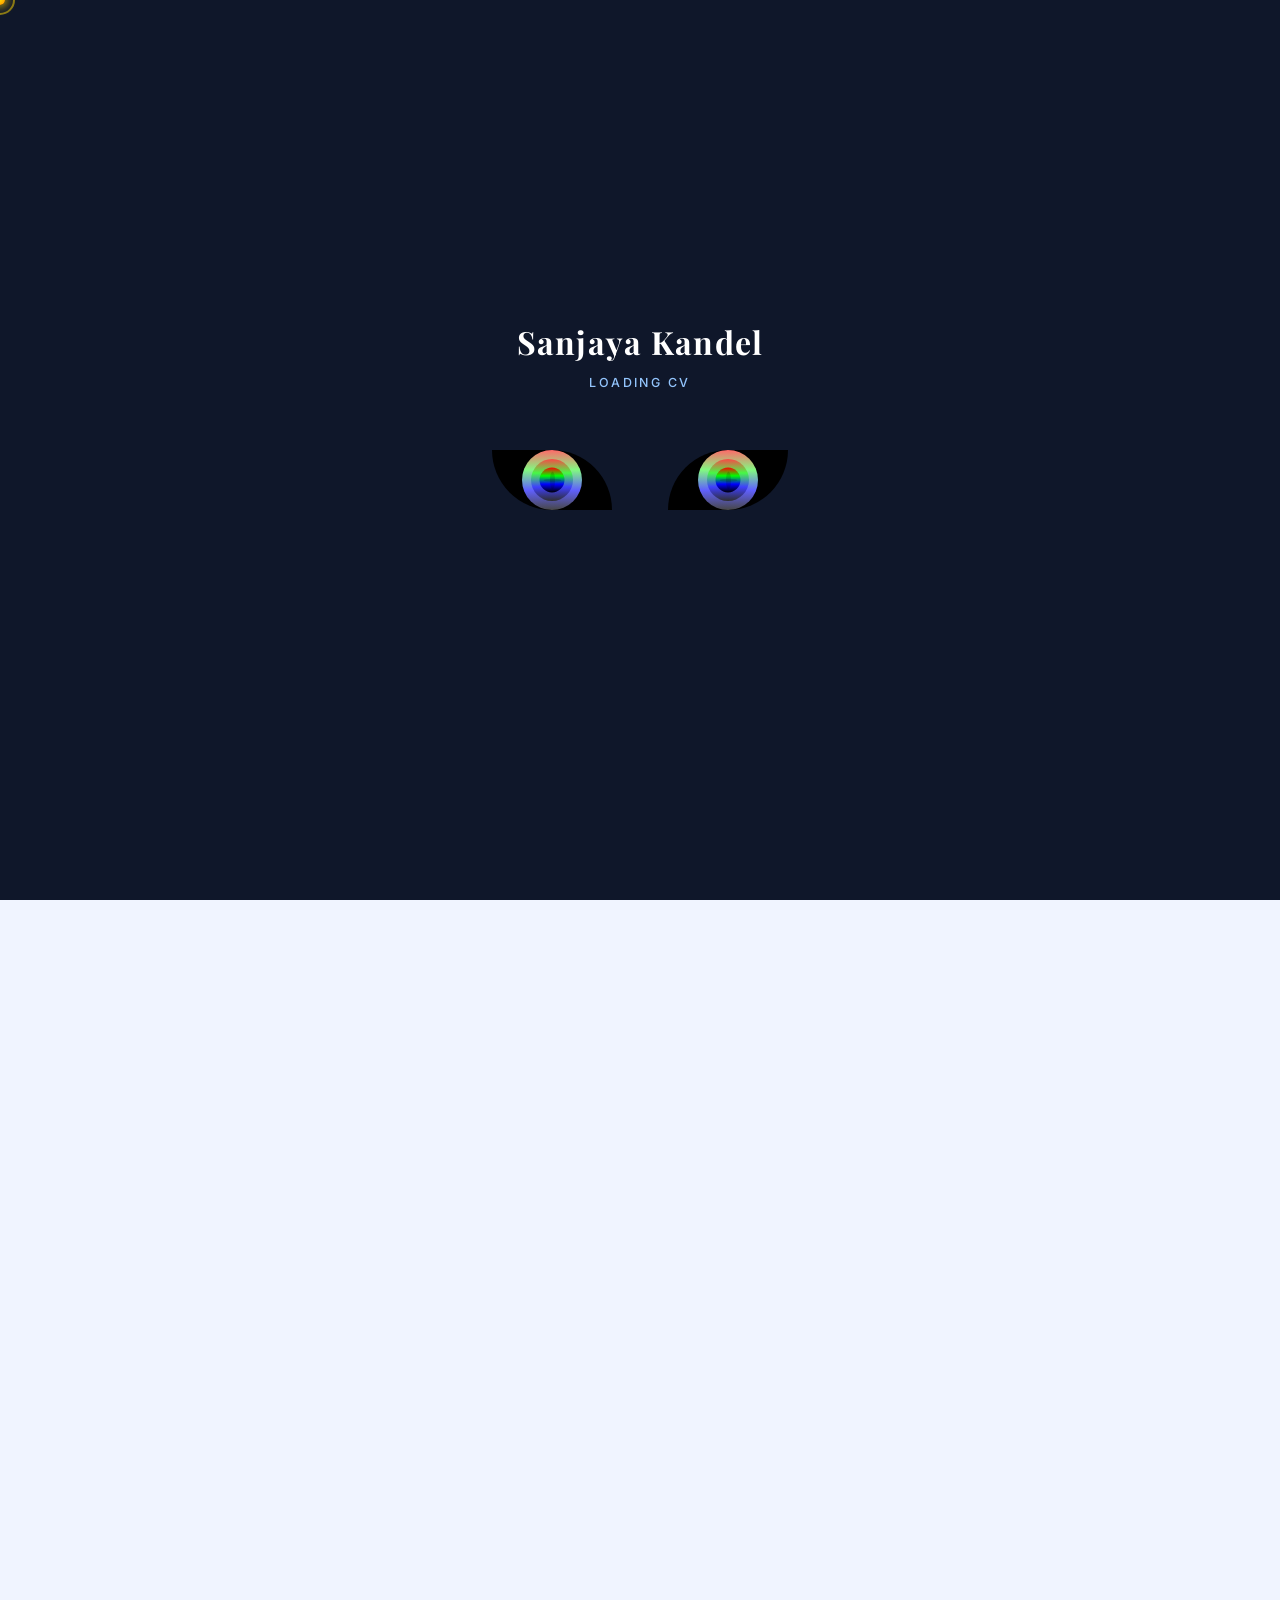
<file: site/cv/cv.html>
<!DOCTYPE html>
<html lang="en">
<head>
  <meta charset="UTF-8">
  <meta name="viewport" content="width=device-width, initial-scale=1.0">
  <title>Sanjaya Kandel — CV</title>
  <link rel="preconnect" href="https://fonts.googleapis.com">
  <link rel="preconnect" href="https://fonts.gstatic.com" crossorigin>
  <link href="https://fonts.googleapis.com/css2?family=Inter:wght@300;400;500;600;700;800&family=Playfair+Display:wght@700;800&display=swap" rel="stylesheet">
  <link rel="stylesheet" href="cv.css">
</head>
<body>

  <!-- CURSOR -->
  <div class="cursor-dot" id="cursorDot"></div>
  <div class="cursor-ring" id="cursorRing"></div>

  <!-- TOAST -->
  <div class="toast" id="toast">⬇️ Generating your PDF…</div>

  <!-- LOADING SCREEN -->
  <div id="loading-screen">
    <p class="loading-title">Sanjaya Kandel</p>
    <p class="loading-sub">Loading CV</p>
    <div id="div1">
      <div id="l">
        <div class="pupil"><div class="p5"><div class="pupl2"><div class="pupil3"></div><div class="pupil4"></div></div></div></div>
      </div>
      <div id="m">
        <div class="pupil"><div class="p5"><div class="pupl2"><div class="pupil3"></div><div class="pupil4"></div></div></div></div>
      </div>
    </div>
    <div class="loader"></div>
  </div>

  <!-- CV -->
  <div class="cv-container" id="resume">

    <!-- HEADER -->
    <header class="header">
      <div class="header-inner">
        <div class="profile-photo">
          <img src="img/professional.jpeg" alt="Sanjaya Kandel" onerror="this.style.display='none';this.parentElement.classList.add('no-photo')">
          <div class="photo-placeholder">SK</div>
        </div>
        <div class="profile-info">
          <div class="name-block">
            <h1>Sanjaya Kandel</h1>
            <span class="title-tag">BSc. CSIT Student &amp; Full-Stack Developer</span>
          </div>
          <p class="bio">
            A tech-driven creator based in Bharatpur, Nepal — building modern web apps,
            AI-integrated systems, and sleek digital experiences. I blend strong engineering
            with sharp design sense, from Django backends to pixel-perfect UIs, driven by
            curiosity and a love for making things that matter.
          </p>
          <div class="badges">
            <span class="badge">🌏 Full Stack Developer </span>
            <span class="badge">🤖 AI Builder</span>
            <span class="badge">🎨 UI/UX Designer</span>
            <span class="badge">🎬 Video Editor</span>
            <span class="badge">📐 Graphic Designer</span>
            <span class="badge">🎸 Musician</span>
          </div>
          <div class="header-links">
            <a href="https://www.kandelsanjaya.com.np" target="_blank" class="header-link">🌐 kandelsanjaya.com.np</a>
            <a href="mailto:kandelsanjaya7@gmail.com" class="header-link">✉️ kandelsanjaya7@gmail.com</a>
            
          </div>
        </div>
      </div>
    </header>

    <!-- BODY -->
    <div class="body-grid">

      <!-- SIDEBAR -->
      <aside class="sidebar">

        <section class="section">
          <h2 class="section-title">Skills</h2>
          <div class="skills-group">
            <p class="skill-label">Frontend</p>
            <span class="skill">HTML</span>
            <span class="skill">CSS</span>
            <span class="skill">JavaScript</span>
            <span class="skill">React</span>
          </div>
          <div class="skills-group">
            <p class="skill-label">Backend</p>
            <span class="skill">Python</span>
            <span class="skill">Django</span>
            <span class="skill">Flask</span>
            <span class="skill">Node.js</span>
          </div>
          <div class="skills-group">
            <p class="skill-label">Tools &amp; Design</p>
            <span class="skill">Git / GitHub</span>
            <span class="skill">Photoshop</span>
            <span class="skill">Adobe XD</span>
            <span class="skill">UI/UX Design</span>
            <span class="skill">Video Editing</span>
            <span class="skill">AI Tools</span>
          </div>
        </section>

        <section class="section">
          <h2 class="section-title">Education</h2>

          <div class="edu-item">
            <div class="edu-year">2023–Present</div>
            <div class="edu-body">
              <strong>BSc. CSIT</strong>
              <span class="edu-sub">4th Semester · Bharatpur, Nepal</span>
            </div>
          </div>

          <div class="edu-item">
            <div class="edu-year">2023</div>
            <div class="edu-body">
              <strong>12th — Science (10+2)</strong>
              <span class="edu-sub">Janak Secondary School, Gaindakot</span>
              
            </div>
          </div>

          <div class="edu-item">
            <div class="edu-year">2022</div>
            <div class="edu-body">
              <strong>11th — Science (10+2)</strong>
              <span class="edu-sub">Janak Secondary School, Gaindakot</span>
            
            </div>
          </div>

          <div class="edu-item">
            <div class="edu-year">2021</div>
            <div class="edu-body">
              <strong>10th — SEE</strong>
              <span class="edu-sub">Janak Secondary School, Gaindakot</span>
             
            </div>
          </div>

          <div class="edu-item">
            <div class="edu-year">2019</div>
            <div class="edu-body">
              <strong>8th — Basic Level</strong>
              <span class="edu-sub">Shree Bhimsen Secondary School, Baglung</span>
              
            </div>
          </div>
        </section>

        <section class="section">
          <h2 class="section-title">Languages</h2>
          <div class="lang-item"><span>English</span><div class="lang-bar"><div class="lang-fill" style="width:85%"></div></div></div>
          <div class="lang-item"><span>Nepali</span><div class="lang-bar"><div class="lang-fill" style="width:100%"></div></div></div>
          <div class="lang-item"><span>Hindi</span><div class="lang-bar"><div class="lang-fill" style="width:75%"></div></div></div>
        </section>

        <section class="section">
          <h2 class="section-title">Interests</h2>
          <div class="interest-grid">
            <span class="interest">🎵 Music</span>
            <span class="interest">✍️ Writing</span>
            <span class="interest">🎮 Gaming</span>
            <span class="interest">📖 Reading</span>
            <span class="interest">✈️ Travelling</span>
            <span class="interest">🎬 Video Editing</span>
            <span class="interest">🎸 Guitar</span>
            <span class="interest">🥁 Madal</span>
          </div>
        </section>
  </aside>

      <!-- MAIN -->
      <main class="main">

        <section class="section">
          <h2 class="section-title">Career Objective</h2>
          <p class="objective-text">
            To build innovative software products and contribute to impactful technology
            solutions while growing as a full-stack developer. I aim to merge clean engineering
            with thoughtful visual craft — creating digital experiences that are both technically
            excellent and beautifully designed.
          </p>
        </section>

        <section class="section">
          <h2 class="section-title">Projects</h2>

          <div class="project">
            <div class="project-header">
              <h4>Portfolio Website</h4>
              <span class="project-tag">Flask · Django · Claude AI</span>
            </div>
            <p>Personal portfolio showcasing projects, skills, and professional work — built with Flask and Django, with integrated Claude AI features for interactive experiences.</p>
            <a href="https://portfolio.kandelsanjaya7.workers.dev" target="_blank" class="project-link">🔗 portfolio.kandelsanjaya7.workers.dev</a>
          </div>

          <div class="project">
            <div class="project-header">
              <h4>Smart College ERP System</h4>
              <span class="project-tag">Flask · SQLite · SaaS</span>
            </div>
            <p>Full-featured College ERP with role-based dashboards for Admin, Teacher, and Student — featuring SaaS-style dark/light theming and multi-role access control.</p>
          </div>

          <div class="project">
            <div class="project-header">
              <h4>AI Social Media Platform</h4>
              <span class="project-tag">AI · Concept</span>
            </div>
            <p>Conceptualized a social platform integrating AI chatbots, personalized recommendations, image recognition, and content generation at scale.</p>
          </div>

          <div class="project">
            <div class="project-header">
              <h4>X (Twitter) Clone</h4>
              <span class="project-tag">Full-Stack</span>
            </div>
            <p>Designed and developed a social networking platform inspired by X/Twitter with modern UI patterns, real-time feed, and user authentication.</p>
          </div>

          <div class="project">
            <div class="project-header">
              <h4>Rock Paper Scissors Multiplayer</h4>
              <span class="project-tag">JavaScript · Multiplayer</span>
            </div>
            <p>Online multiplayer game with live scoring, hotspot gameplay, and a polished responsive UI — supporting real-time sessions across devices.</p>
          </div>

          <div class="project">
            <div class="project-header">
              <h4>Interactive Birthday Website</h4>
              <span class="project-tag">Creative · Animation</span>
            </div>
            <p>Animated greeting website with meteor effects, envelopes, balloons, stars, and falling petals — a personal creative project showcasing advanced CSS/JS animation.</p>
          </div>

        </section>

        <section class="section">
          <h2 class="section-title">Experience</h2>

          <div class="exp-item">
            <div class="exp-header">
              <div>
                <h4>Founder &amp; Creative Lead</h4>
                <span class="exp-org">DASA — Graphics Design &amp; Video Editing Company</span>
              </div>
              <span class="exp-date">2022 — Present</span>
            </div>
            <ul class="exp-list">
              <li>Founder and operate a creative agency specializing in graphic design and video production.</li>
              <li>Designed social media branding, marketing materials, and visual identities for clients.</li>
              <li>Produced video editing projects using professional-grade tools and workflows.</li>
              <li>Built modern websites and portfolio solutions for clients from scratch.</li>
            </ul>
          </div>

        </section>

        <section class="section">
          <h2 class="section-title">Creative &amp; Artistic Pursuits</h2>
          <div class="arts-grid">
            <div class="art-card">
              <span class="art-icon">✍️</span>
              <div>
                <strong>Poetry &amp; Writing</strong>
                <p>Writes poems, short stories, and dramatic scripts — exploring emotion through creative prose.</p>
              </div>
            </div>
            <div class="art-card">
              <span class="art-icon">🎸</span>
              <div>
                <strong>Music</strong>
                <p>Sings and plays guitar, harmonium, and madal — trained in both classical and contemporary styles.</p>
              </div>
            </div>
            <div class="art-card">
              <span class="art-icon">🎬</span>
              <div>
                <strong>Content Creation</strong>
                <p>Occasionally creates YouTube videos — blending storytelling, editing, and digital production skills.</p>
              </div>
            </div>
          </div>
        </section>

      </main>
    </div>
  </div>

  <!-- DOWNLOAD BUTTON -->
  <div class="download-wrap">
    <div class="dl-container">
      <label class="dl-label" id="dlLabel">
        <input type="checkbox" class="dl-input" id="dlInput">
        <span class="dl-circle">
          <svg class="dl-icon" aria-hidden="true" xmlns="http://www.w3.org/2000/svg" fill="none" viewBox="0 0 24 24">
            <path stroke="currentColor" stroke-linecap="round" stroke-linejoin="round" stroke-width="1.5" d="M12 19V5m0 14-4-4m4 4 4-4"></path>
          </svg>
          <div class="dl-square"></div>
        </span>
        <p class="dl-title">Download</p>
        <p class="dl-title">Done ✓</p>
      </label>
    </div>
  </div>

  <script src="cv.js"></script>
</body>
</html>
</file>
<file: site/cv/cv.css>
/* ===== RESET & BASE ===== */
*, *::before, *::after {
  margin: 0;
  padding: 0;
  box-sizing: border-box;
}

:root {
  --blue-deep:    #0f172a;
  --blue-mid:     #1e3a8a;
  --blue-brand:   #2563eb;
  --blue-light:   #93c5fd;
  --blue-pale:    #e0e7ff;
  --blue-bg:      #f0f4ff;
  --surface:      #ffffff;
  --surface-2:    #f8fafc;
  --border:       #e2e8f0;
  --text-1:       #0f172a;
  --text-2:       #334155;
  --text-3:       #64748b;
  --accent:       #2563eb;
  --gold:         #fbbf24;

  --ff-display: 'Playfair Display', Georgia, serif;
  --ff-body:    'Inter', 'Segoe UI', sans-serif;
}

body {
  background: var(--blue-bg);
  padding: 32px 20px 80px;
  color: var(--text-2);
  font-family: var(--ff-body);
  cursor: none;
  min-height: 100vh;
}

/* ===== CUSTOM CURSOR ===== */
.cursor-dot {
  width: 10px;
  height: 10px;
  background: radial-gradient(circle, #ffd700, #ff8c00);
  border-radius: 50%;
  position: fixed;
  top: 0; left: 0;
  pointer-events: none;
  z-index: 99999;
  transform: translate(-50%, -50%);
  transition: transform 0.05s ease;
  box-shadow: 0 0 8px 3px rgba(255,215,0,0.6);
}

.cursor-ring {
  width: 30px;
  height: 30px;
  border: 2px solid rgba(255,215,0,0.5);
  border-radius: 50%;
  position: fixed;
  top: 0; left: 0;
  pointer-events: none;
  z-index: 99998;
  transform: translate(-50%, -50%);
  transition: left 0.12s ease, top 0.12s ease,
              width 0.2s ease, height 0.2s ease,
              border-color 0.2s ease;
}

.spark {
  position: fixed;
  pointer-events: none;
  z-index: 99997;
  border-radius: 50%;
  animation: sparkFade 0.8s ease-out forwards;
  transform: translate(-50%, -50%);
}

@keyframes sparkFade {
  0%   { opacity: 1; transform: translate(-50%, -50%) scale(1); }
  100% { opacity: 0; transform: translate(calc(-50% + var(--dx)), calc(-50% + var(--dy))) scale(0); }
}

/* ===== LOADING SCREEN ===== */
#loading-screen {
  position: fixed;
  inset: 0;
  background: var(--blue-deep);
  z-index: 99990;
  display: flex;
  flex-direction: column;
  align-items: center;
  justify-content: center;
  gap: 32px;
  transition: opacity 0.6s ease, visibility 0.6s ease;
}

#loading-screen.hidden {
  opacity: 0;
  visibility: hidden;
}

.loading-title {
  color: #fff;
  font-family: var(--ff-display);
  font-size: 2rem;
  font-weight: 700;
  letter-spacing: 0.04em;
}

.loading-sub {
  color: var(--blue-light);
  font-size: 0.78rem;
  letter-spacing: 0.2em;
  text-transform: uppercase;
  margin-top: -20px;
  font-weight: 500;
}

/* ===== EYE LOADER ===== */
#div1 {
  display: flex;
  align-items: center;
  justify-content: center;
  width: 100%;
}

@keyframes animateHeight {
  0%   { height: 0px; }
  50%  { height: 50px; }
}

#l, #m {
  width: 120px;
  height: 60px;
  position: relative;
  overflow: hidden;
  background: #000;
  border-radius: 0px 180px 0px 180px;
  animation: animateHeight 1s infinite alternate-reverse;
  margin: 28px;
}
#m { border-radius: 180px 0px 180px 0px; }

.pupil, .pupl2, .pupil3, .pupil4, .p5 {
  overflow: hidden;
  width: 50px; height: 50px;
  border-radius: 50%;
  position: absolute;
  top: 50%; left: 50%;
  transform: translate(-50%, -50%);
  background: rgba(0,0,0,0.15);
}
.pupil { width: 60px; height: 60px; background: linear-gradient(rgb(255,105,105), rgb(129,249,129), rgb(96,96,255), #474747); }
.p5    { width: 42px; height: 42px; background: linear-gradient(rgb(252,71,71), rgb(70,249,70), rgb(63,63,254), #2f2f2f); }
.pupl2 { width: 25px; height: 25px; background: linear-gradient(rgb(255,2,2), rgb(0,255,0), rgb(0,0,255), #000); }
.pupil3 { width: 5px; height: 18px; }
.pupil4 { width: 18px; height: 3.5px; overflow: visible; }

/* ===== ROLLING BALLS ===== */
.loader {
  --ballcolor: #f2f2f2;
  width: 10px; height: 10px;
  left: -120px;
  border-radius: 50%;
  position: relative;
  color: var(--ballcolor);
  animation: shadowRolling 2s linear infinite;
}
@keyframes shadowRolling {
  0%   { box-shadow: 0px 0 #fff0, 0px 0 #fff0, 0px 0 #fff0, 0px 0 #fff0; }
  12%  { box-shadow: 100px 0 var(--ballcolor), 0px 0 #fff0, 0px 0 #fff0, 0px 0 #fff0; }
  25%  { box-shadow: 110px 0 var(--ballcolor), 100px 0 var(--ballcolor), 0px 0 #fff0, 0px 0 #fff0; }
  36%  { box-shadow: 120px 0 var(--ballcolor), 110px 0 var(--ballcolor), 100px 0 var(--ballcolor), 0px 0 #fff0; }
  50%  { box-shadow: 130px 0 var(--ballcolor), 120px 0 var(--ballcolor), 110px 0 var(--ballcolor), 100px 0 var(--ballcolor); }
  62%  { box-shadow: 200px 0 #fff0, 130px 0 var(--ballcolor), 120px 0 var(--ballcolor), 110px 0 var(--ballcolor); }
  75%  { box-shadow: 200px 0 #fff0, 200px 0 #fff0, 130px 0 var(--ballcolor), 120px 0 var(--ballcolor); }
  87%  { box-shadow: 200px 0 #fff0, 200px 0 #fff0, 200px 0 #fff0, 130px 0 var(--ballcolor); }
  100% { box-shadow: 200px 0 #fff0, 200px 0 #fff0, 200px 0 #fff0, 200px 0 #fff0; }
}

/* ===== CV CONTAINER ===== */
.cv-container {
  max-width: 1140px;
  margin: 0 auto;
  background: var(--surface);
  border-radius: 24px;
  overflow: hidden;
  box-shadow: 0 20px 60px rgba(15,23,42,0.14), 0 4px 16px rgba(15,23,42,0.06);
  opacity: 0;
  transform: translateY(24px);
  transition: opacity 0.7s ease 0.2s, transform 0.7s ease 0.2s;
}

.cv-container.visible {
  opacity: 1;
  transform: translateY(0);
}

/* ===== HEADER ===== */
.header {
  background: linear-gradient(135deg, #0f172a 0%, #1e293b 50%, #1e3a8a 100%);
  color: #fff;
  padding: 48px 52px;
  position: relative;
  overflow: hidden;
}

.header::before {
  content: '';
  position: absolute;
  top: -80px; right: -80px;
  width: 320px; height: 320px;
  border-radius: 50%;
  background: radial-gradient(circle, rgba(37,99,235,0.25), transparent 70%);
  pointer-events: none;
}

.header-inner {
  display: flex;
  align-items: center;
  gap: 48px;
  flex-wrap: wrap;
  position: relative;
  z-index: 1;
}

/* Profile photo */
.profile-photo {
  width: 180px;
  height: 180px;
  border-radius: 50%;
  overflow: hidden;
  flex-shrink: 0;
  box-shadow: 0 0 0 5px rgba(255,255,255,0.12), 0 0 48px rgba(37,99,235,0.5);
  animation: float 4.5s ease-in-out infinite;
  position: relative;
  background: var(--blue-mid);
}

.profile-photo img {
  width: 100%; height: 100%;
  object-fit: cover;
}

.photo-placeholder {
  position: absolute;
  inset: 0;
  display: flex;
  align-items: center;
  justify-content: center;
  font-family: var(--ff-display);
  font-size: 3rem;
  font-weight: 700;
  color: rgba(255,255,255,0.6);
  background: linear-gradient(135deg, #1e3a8a, #1e293b);
}

.profile-photo:not(.no-photo) .photo-placeholder { display: none; }
.profile-photo.no-photo img { display: none; }

@keyframes float {
  0%, 100% { transform: translateY(0); }
  50%       { transform: translateY(-10px); }
}

/* Profile info */
.profile-info {
  flex: 1;
  min-width: 280px;
}

.name-block {
  margin-bottom: 14px;
}

.name-block h1 {
  font-family: var(--ff-display);
  font-size: 2.8rem;
  font-weight: 800;
  line-height: 1.1;
  letter-spacing: -0.5px;
  color: #fff;
  margin-bottom: 6px;
}

.title-tag {
  display: inline-block;
  background: rgba(255,255,255,0.1);
  border: 1px solid rgba(255,255,255,0.2);
  color: var(--blue-light);
  font-size: 0.85rem;
  font-weight: 600;
  letter-spacing: 0.04em;
  padding: 4px 14px;
  border-radius: 30px;
}

.bio {
  font-size: 0.93rem;
  line-height: 1.75;
  color: rgba(255,255,255,0.78);
  margin-bottom: 16px;
  max-width: 540px;
}

.badges {
  display: flex;
  flex-wrap: wrap;
  gap: 8px;
  margin-bottom: 18px;
}

.badge {
  background: rgba(255,255,255,0.1);
  border: 1px solid rgba(255,255,255,0.2);
  color: #e0e7ff;
  padding: 4px 12px;
  border-radius: 30px;
  font-size: 12px;
  font-weight: 600;
  backdrop-filter: blur(4px);
  transition: background 0.2s;
}

.badge:hover { background: rgba(255,255,255,0.18); }

.header-links {
  display: flex;
  flex-wrap: wrap;
  gap: 14px;
}

.header-link {
  font-size: 0.82rem;
  color: var(--blue-light);
  text-decoration: none;
  font-weight: 500;
  display: flex;
  align-items: center;
  gap: 4px;
  transition: color 0.2s;
}

.header-link:hover { color: #fff; }

/* ===== BODY GRID ===== */
.body-grid {
  display: grid;
  grid-template-columns: 310px 1fr;
}

/* ===== SIDEBAR ===== */
.sidebar {
  background: var(--surface-2);
  padding: 36px 30px;
  border-right: 1px solid var(--border);
}

/* ===== MAIN ===== */
.main {
  padding: 36px 40px;
}

/* ===== SECTION ===== */
.section {
  margin-bottom: 36px;
}

.section-title {
  font-family: var(--ff-display);
  font-size: 1rem;
  font-weight: 700;
  color: var(--blue-brand);
  text-transform: uppercase;
  letter-spacing: 0.1em;
  padding-bottom: 8px;
  border-bottom: 2px solid var(--blue-pale);
  margin-bottom: 18px;
  position: relative;
}

.section-title::after {
  content: '';
  position: absolute;
  bottom: -2px; left: 0;
  width: 32px; height: 2px;
  background: var(--blue-brand);
}

/* ===== SKILLS ===== */
.skills-group {
  margin-bottom: 14px;
}

.skill-label {
  font-size: 0.72rem;
  text-transform: uppercase;
  letter-spacing: 0.1em;
  color: var(--text-3);
  font-weight: 600;
  margin-bottom: 6px;
}

.skill {
  background: var(--blue-pale);
  color: var(--blue-mid);
  padding: 5px 12px;
  border-radius: 20px;
  display: inline-block;
  margin: 3px 3px 3px 0;
  font-size: 0.78rem;
  font-weight: 600;
  transition: background 0.2s, color 0.2s, transform 0.15s;
  cursor: default;
}

.skill:hover {
  background: var(--blue-brand);
  color: #fff;
  transform: translateY(-1px);
}

/* ===== EDUCATION ===== */
.edu-item {
  display: flex;
  gap: 14px;
  margin-bottom: 16px;
  align-items: flex-start;
}

.edu-year {
  font-size: 0.72rem;
  font-weight: 700;
  color: var(--blue-brand);
  background: var(--blue-pale);
  padding: 3px 8px;
  border-radius: 8px;
  white-space: nowrap;
  flex-shrink: 0;
  margin-top: 2px;
}

.edu-body { display: flex; flex-direction: column; gap: 2px; }
.edu-body strong { font-size: 0.85rem; color: var(--text-1); font-weight: 700; }
.edu-sub { font-size: 0.75rem; color: var(--text-3); }

.edu-gpa {
  font-size: 0.72rem;
  font-weight: 700;
  color: #16a34a;
  background: #dcfce7;
  padding: 1px 7px;
  border-radius: 8px;
  width: fit-content;
}

/* ===== LANGUAGES ===== */
.lang-item {
  display: flex;
  align-items: center;
  gap: 12px;
  margin-bottom: 10px;
  font-size: 0.85rem;
  font-weight: 500;
  color: var(--text-1);
}

.lang-item span:first-child { width: 60px; flex-shrink: 0; }

.lang-bar {
  flex: 1;
  height: 6px;
  background: var(--border);
  border-radius: 6px;
  overflow: hidden;
}

.lang-fill {
  height: 100%;
  background: linear-gradient(90deg, var(--blue-brand), var(--blue-light));
  border-radius: 6px;
  transition: width 1.5s ease;
}

/* ===== INTERESTS ===== */
.interest-grid {
  display: flex;
  flex-wrap: wrap;
  gap: 8px;
}

.interest {
  font-size: 0.78rem;
  padding: 5px 11px;
  border-radius: 20px;
  background: #fff;
  border: 1px solid var(--border);
  color: var(--text-2);
  font-weight: 500;
  transition: border-color 0.2s, color 0.2s;
}

.interest:hover { border-color: var(--blue-brand); color: var(--blue-brand); }

/* ===== REFERENCES ===== */
.ref-item {
  display: flex;
  flex-direction: column;
  gap: 2px;
  padding: 12px 0;
  border-bottom: 1px solid var(--border);
}

.ref-item:last-child { border-bottom: none; }
.ref-item strong { font-size: 0.85rem; color: var(--text-1); }
.ref-item span   { font-size: 0.78rem; color: var(--text-3); }

.ref-org {
  font-size: 0.72rem !important;
  color: var(--blue-brand) !important;
  font-weight: 600;
}

/* ===== OBJECTIVE ===== */
.objective-text {
  font-size: 0.93rem;
  line-height: 1.8;
  color: var(--text-2);
  padding: 16px 20px;
  background: var(--blue-pale);
  border-left: 4px solid var(--blue-brand);
  border-radius: 0 10px 10px 0;
}

/* ===== PROJECTS ===== */
.project {
  background: var(--surface-2);
  border-left: 4px solid var(--blue-brand);
  padding: 16px 18px;
  margin-bottom: 14px;
  border-radius: 0 10px 10px 0;
  transition: transform 0.2s ease, box-shadow 0.2s ease, border-color 0.2s;
}

.project:hover {
  transform: translateX(5px);
  box-shadow: 4px 4px 20px rgba(37,99,235,0.1);
  border-color: #1d4ed8;
}

.project-header {
  display: flex;
  align-items: center;
  gap: 10px;
  flex-wrap: wrap;
  margin-bottom: 6px;
}

.project-header h4 {
  font-size: 0.95rem;
  font-weight: 700;
  color: var(--text-1);
}

.project-tag {
  font-size: 0.7rem;
  background: var(--blue-pale);
  color: var(--blue-mid);
  padding: 2px 9px;
  border-radius: 20px;
  font-weight: 600;
}

.project p {
  font-size: 0.85rem;
  line-height: 1.65;
  color: var(--text-2);
}

.project-link {
  display: inline-block;
  margin-top: 8px;
  font-size: 0.78rem;
  color: var(--blue-brand);
  text-decoration: none;
  font-weight: 600;
}
.project-link:hover { text-decoration: underline; }

/* ===== EXPERIENCE ===== */
.exp-item {
  padding: 18px 20px;
  background: var(--surface-2);
  border-radius: 12px;
  border: 1px solid var(--border);
}

.exp-header {
  display: flex;
  align-items: flex-start;
  justify-content: space-between;
  gap: 16px;
  margin-bottom: 12px;
  flex-wrap: wrap;
}

.exp-header h4 {
  font-size: 0.97rem;
  font-weight: 700;
  color: var(--text-1);
  margin-bottom: 3px;
}

.exp-org {
  font-size: 0.8rem;
  color: var(--blue-brand);
  font-weight: 600;
}

.exp-date {
  font-size: 0.75rem;
  color: var(--text-3);
  font-weight: 600;
  white-space: nowrap;
  background: var(--blue-pale);
  padding: 3px 10px;
  border-radius: 20px;
  flex-shrink: 0;
}

.exp-list {
  padding-left: 18px;
  display: flex;
  flex-direction: column;
  gap: 6px;
}

.exp-list li {
  font-size: 0.85rem;
  line-height: 1.6;
  color: var(--text-2);
}

/* ===== ARTS GRID ===== */
.arts-grid {
  display: flex;
  flex-direction: column;
  gap: 12px;
}

.art-card {
  display: flex;
  align-items: flex-start;
  gap: 16px;
  padding: 14px 16px;
  background: var(--surface-2);
  border-radius: 12px;
  border: 1px solid var(--border);
  transition: border-color 0.2s, transform 0.2s;
}

.art-card:hover {
  border-color: var(--blue-brand);
  transform: translateY(-2px);
}

.art-icon {
  font-size: 1.4rem;
  flex-shrink: 0;
  line-height: 1;
  margin-top: 2px;
}

.art-card strong {
  display: block;
  font-size: 0.88rem;
  font-weight: 700;
  color: var(--text-1);
  margin-bottom: 3px;
}

.art-card p {
  font-size: 0.82rem;
  line-height: 1.55;
  color: var(--text-3);
}

/* ===== DOWNLOAD BUTTON ===== */
.download-wrap {
  position: fixed;
  bottom: 28px;
  right: 28px;
  z-index: 9000;
}

.dl-container {
  display: flex;
  justify-content: center;
  align-items: center;
}

.dl-label {
  background-color: transparent;
  border: 2px solid rgb(91, 91, 240);
  display: flex;
  align-items: center;
  border-radius: 50px;
  width: 160px;
  cursor: none;
  transition: all 0.4s ease;
  padding: 5px;
  position: relative;
}

.dl-label::before {
  content: "";
  position: absolute;
  top: 0; bottom: 0; left: 0; right: 0;
  background-color: #6a00f5;
  width: 8px; height: 8px;
  transition: all 0.4s ease;
  border-radius: 100%;
  margin: auto;
  opacity: 0;
  visibility: hidden;
}

.dl-label .dl-input { display: none; }

.dl-label .dl-title {
  font-size: 17px;
  color: var(--text-1);
  font-weight: bold;
  transition: all 0.4s ease;
  position: absolute;
  right: 18px;
  bottom: 14px;
}

.dl-label .dl-title:last-child {
  opacity: 0;
  visibility: hidden;
}

.dl-label .dl-circle {
  height: 45px; width: 45px;
  border-radius: 50%;
  background-color: rgb(91, 91, 240);
  display: flex;
  justify-content: center;
  align-items: center;
  transition: all 0.4s ease;
  position: relative;
  box-shadow: 0 0 0 0 #fff;
  overflow: hidden;
}

.dl-label .dl-circle .dl-icon {
  color: #fff;
  width: 30px;
  position: absolute;
  top: 50%; left: 50%;
  transform: translate(-50%, -50%);
  transition: all 0.4s ease;
}

.dl-label .dl-circle .dl-square {
  aspect-ratio: 1;
  width: 15px;
  border-radius: 2px;
  background-color: #fff;
  opacity: 0;
  visibility: hidden;
  position: absolute;
  top: 50%; left: 50%;
  transform: translate(-50%, -50%);
  transition: all 0.4s ease;
}

.dl-label .dl-circle::before {
  content: "";
  position: absolute;
  left: 0; top: 0;
  background-color: #3333a8;
  width: 100%;
  height: 0;
  transition: all 0.4s ease;
}

.dl-label:has(.dl-input:checked) {
  width: 57px;
  animation: dl-installed 0.4s ease 3.5s forwards;
}

.dl-label:has(.dl-input:checked)::before {
  animation: dl-rotate 3s ease-in-out 0.4s forwards;
}

.dl-label .dl-input:checked + .dl-circle {
  animation: dl-pulse 1s forwards, dl-circleDelete 0.2s ease 3.5s forwards;
  rotate: 180deg;
}

.dl-label .dl-input:checked + .dl-circle::before {
  animation: dl-installing 3s ease-in-out forwards;
}

.dl-label .dl-input:checked + .dl-circle .dl-icon { opacity: 0; visibility: hidden; }
.dl-label .dl-input:checked ~ .dl-circle .dl-square { opacity: 1; visibility: visible; }
.dl-label .dl-input:checked ~ .dl-title { opacity: 0; visibility: hidden; }
.dl-label .dl-input:checked ~ .dl-title:last-child {
  animation: dl-showInstalledMessage 0.4s ease 3.5s forwards;
}

@keyframes dl-pulse {
  0%   { scale: 0.95; box-shadow: 0 0 0 0 rgba(255,255,255,0.7); }
  70%  { scale: 1;    box-shadow: 0 0 0 16px rgba(255,255,255,0); }
  100% { scale: 0.95; box-shadow: 0 0 0 0 rgba(255,255,255,0); }
}

@keyframes dl-installing { from { height: 0; } to { height: 100%; } }

@keyframes dl-rotate {
  0%   { transform: rotate(-90deg) translate(27px) rotate(0); opacity: 1; visibility: visible; }
  99%  { transform: rotate(270deg) translate(27px) rotate(270deg); opacity: 1; visibility: visible; }
  100% { opacity: 0; visibility: hidden; }
}

@keyframes dl-installed    { 100% { width: 150px; border-color: rgb(35, 174, 35); } }
@keyframes dl-circleDelete  { 100% { opacity: 0; visibility: hidden; } }
@keyframes dl-showInstalledMessage { 100% { opacity: 1; visibility: visible; right: 56px; } }

/* ===== TOAST ===== */
.toast {
  position: fixed;
  bottom: 90px;
  right: 28px;
  background: var(--blue-deep);
  color: #fff;
  padding: 10px 20px;
  border-radius: 12px;
  font-size: 14px;
  font-weight: 600;
  box-shadow: 0 4px 20px rgba(0,0,0,0.3);
  opacity: 0;
  transform: translateY(10px);
  transition: opacity 0.3s ease, transform 0.3s ease;
  z-index: 9001;
  pointer-events: none;
}

.toast.show { opacity: 1; transform: translateY(0); }

/* ===== RESPONSIVE ===== */
@media (max-width: 860px) {
  .body-grid { grid-template-columns: 1fr; }
  .sidebar { border-right: none; border-bottom: 1px solid var(--border); }
  .header { padding: 36px 28px; }
  .header-inner { flex-direction: column; align-items: center; text-align: center; gap: 28px; }
  .badges { justify-content: center; }
  .header-links { justify-content: center; }
  .name-block h1 { font-size: 2.2rem; }
  .main { padding: 28px 24px; }
  body { padding: 16px 12px 80px; }
}

@media (max-width: 480px) {
  .exp-header { flex-direction: column; }
  .project-header { flex-direction: column; align-items: flex-start; }
}
</file>
